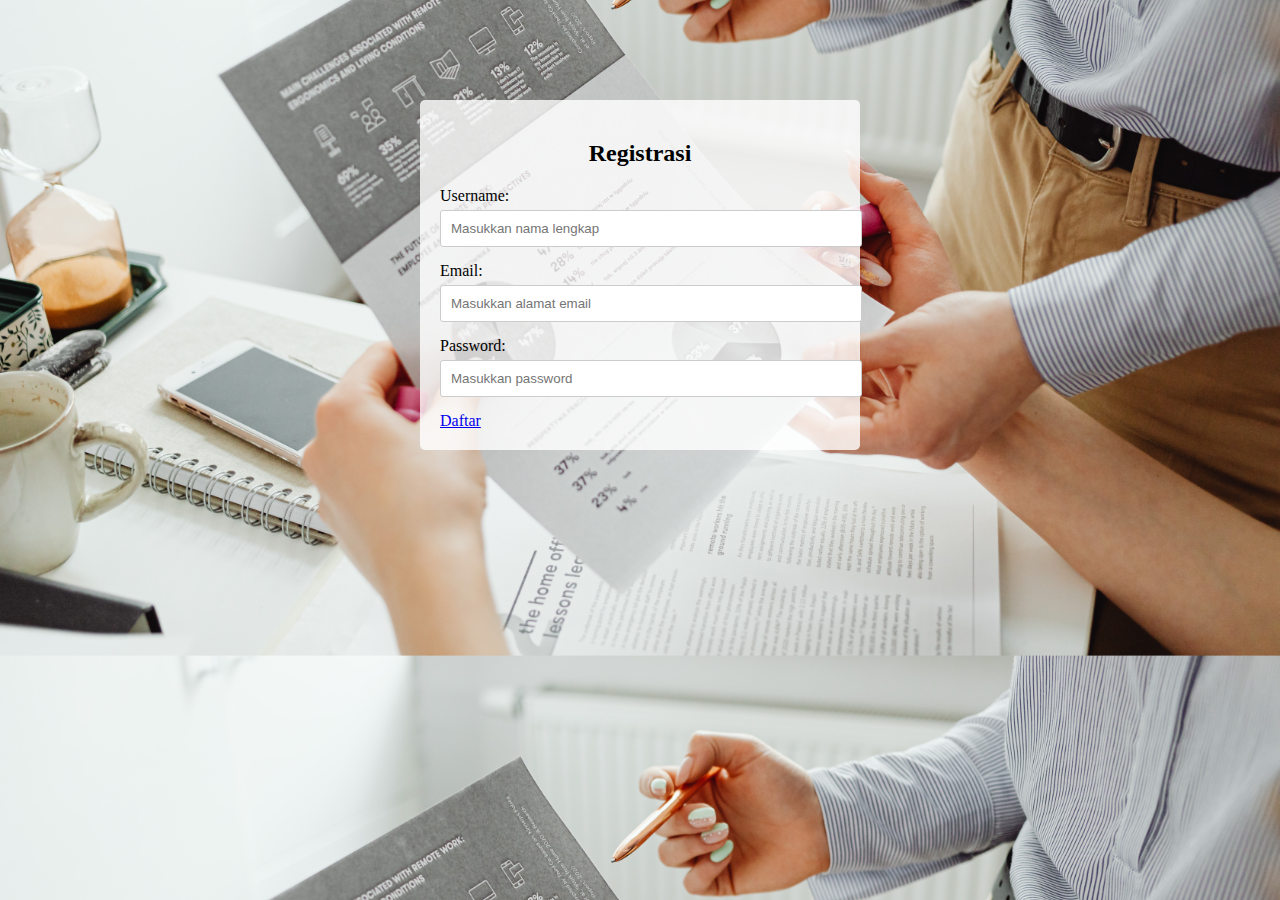
<file: register.html>
<!DOCTYPE html>
<html>
<head>
  <title>Form Registrasi</title>
  <link rel="stylesheet" type="text/css" href="register.css">
</head>
<body>
  <div class="container">
    <h2>Registrasi</h2>
    <form>
      <div class="form-group">
        <label for="name">Username:</label>
        <input type="text" id="name" name="name" placeholder="Masukkan nama lengkap">
      </div>
      <div class="form-group">
        <label for="email">Email:</label>
        <input type="email" id="email" name="email" placeholder="Masukkan alamat email">
      </div>
      <div class="form-group">
        <label for="password">Password:</label>
        <input type="password" id="password" name="password" placeholder="Masukkan password">
      </div>
        <a href="login.php" class="btn btn-left">Daftar</a>
    </form>
  </div>
</body>
</html>
</file>
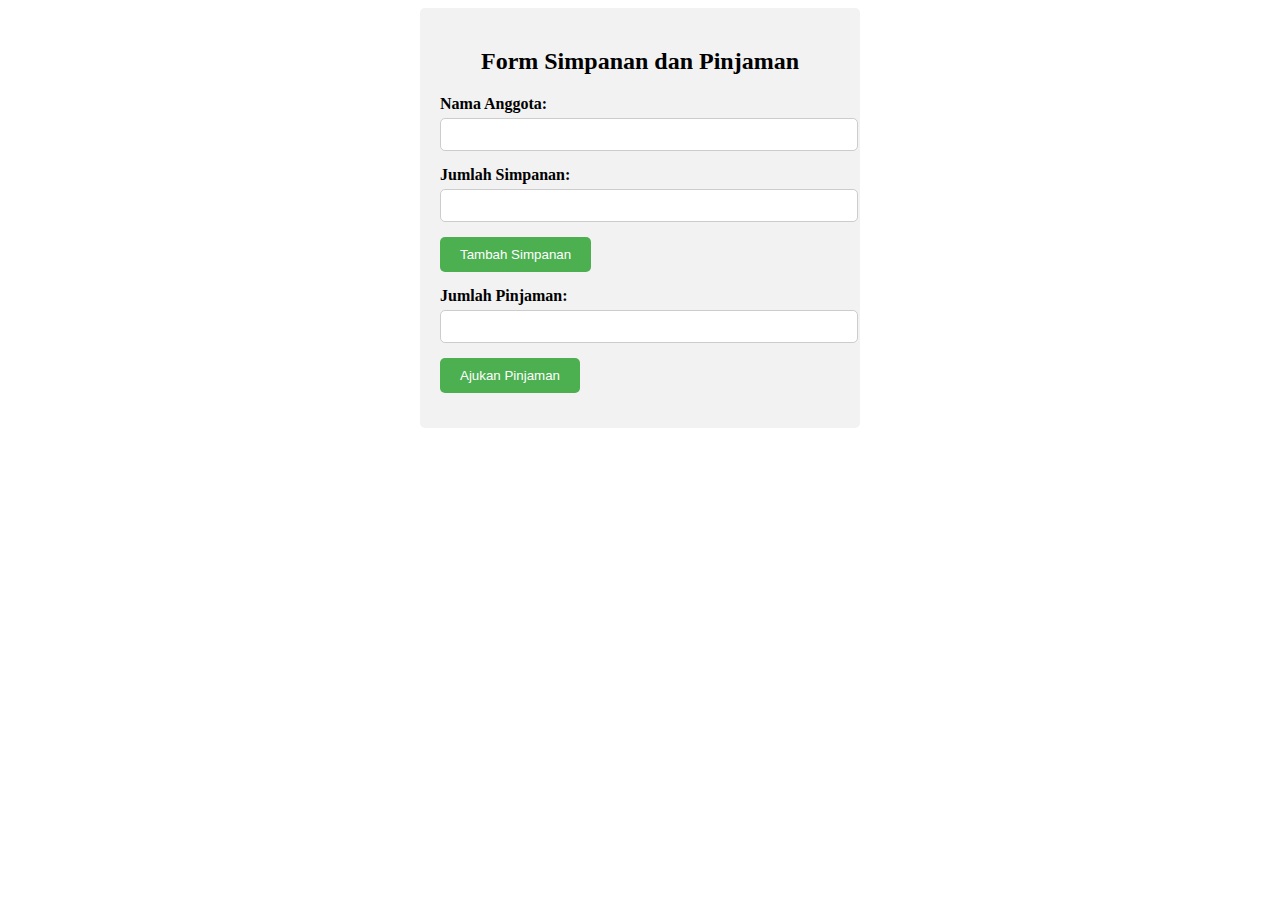
<file: simpanpinjam.html>
<!DOCTYPE html>
<html>
<head>
    <title>Form Simpanan dan Pinjaman</title>
    <link rel="stylesheet" type="text/css" href="simpanpinjam.css">
    <!-- <style>
        body {
            font-family: Arial, sans-serif;
            margin: 0;
            padding: 20px;
        }

        .container {
            max-width: 500px;
            margin: 0 auto;
        }

        h2 {
            text-align: center;
            margin-bottom: 20px;
        }

        .form-group {
            margin-bottom: 15px;
        }

        label {
            display: block;
            font-weight: bold;
            margin-bottom: 5px;
        }

        input[type="text"] {
            padding: 5px;
            width: 100%;
        }

        .currency-input::before {
            content: "Rp";
            position: absolute;
            margin-left: 5px;
            margin-top: 5px;
            font-weight: bold;
        }

        .currency-input {
            padding-left: 30px;
        }

        .form-group input[type="text"].currency-input {
            text-align: right;
        }

        button[type="submit"] {
            padding: 8px 16px;
            background-color: #62c46c;
            color: white;
            border: none;
            cursor: pointer;
        }

        button[type="submit"]:hover {
            background-color: #509c57;
        } -->
    </style>
    <!-- <script>
        function formatCurrency(input) {
            var value = input.value;

            // Menghapus semua karakter kecuali angka
            value = value.replace(/[^0-9]/g, '');

            // Menambahkan titik sebagai pemisah ribuan
            value = value.replace(/\B(?=(\d{3})+(?!\d))/g, '.');

            // Menambahkan "Rp" pada awal nilai
            value = 'Rp ' + value;

            // Mengupdate nilai pada input
            input.value = value;
        }
    </script> -->
</head>
<body>
    <div class="container">
        <h2>Form Simpanan dan Pinjaman</h2>
        <form action="process.php" method="POST">
            <div class="form-group">
                <label for="nama_anggota">Nama Anggota:</label>
                <input type="text" id="nama_anggota" name="nama_anggota" required>
            </div>
            <div class="form-group">
                <label for="jml_simpanan">Jumlah Simpanan:</label>
                <input type="text" id="jml_simpanan" name="jml_simpanan" class="currency-input" oninput="formatCurrency(this)">
            </div>
            <div class="form-group">
                <button type="submit" name="simpanan_btn">Tambah Simpanan</button>
            </div>
            <div class="form-group">
                <label for="jml_pinjaman">Jumlah Pinjaman:</label>
                <input type="text" id="jml_pinjaman" name="jml_pinjaman" class="currency-input" oninput="formatCurrency(this)">
            </div>
            <div class="form-group">
                <button type="submit" name="pinjaman_btn">Ajukan Pinjaman</button>
            </div>
        </form>
    </div>
</body>
</html>
</file>
<file: register.css>
body {
    background-image: url('background.jpg');
    background-size: cover;
    background-position: center;
    background-image: url("images/background.jpg");
  }
  
  .container {
    max-width: 400px;
    margin: 0 auto;
    padding: 20px;
    background-color: rgba(255, 255, 255, 0.8);
    border-radius: 5px;
    margin-top: 100px;
  }
  
  h2 {
    text-align: center;
  }
  
  .form-group {
    margin-bottom: 15px;
  }
  
  label {
    display: block;
    margin-bottom: 5px;
  }
  
  input[type="text"],
  input[type="email"],
  input[type="password"] {
    width: 100%;
    padding: 10px;
    border-radius: 3px;
    border: 1px solid #ccc;
  }
  
  input[type="submit"] {
    width: 100%;
    padding: 10px;
    background-color: #4CAF50;
    color: #fff;
    border: none;
    cursor: pointer;
  }
</file>
<file: simpanpinjam.css>
.container {
    max-width: 400px;
    margin: 0 auto;
    padding: 20px;
    background-color: #f2f2f2;
    border-radius: 5px;
}

h2 {
    text-align: center;
    margin-bottom: 20px;
}

.form-group {
    margin-bottom: 15px;
}

label {
    display: block;
    margin-bottom: 5px;
    font-weight: bold;
}

input[type="text"] {
    width: 100%;
    padding: 8px;
    border-radius: 5px;
    border: 1px solid #ccc;
}

button {
    padding: 10px 20px;
    background-color: #4CAF50;
    color: white;
    border: none;
    border-radius: 5px;
    cursor: pointer;
}
</file>
